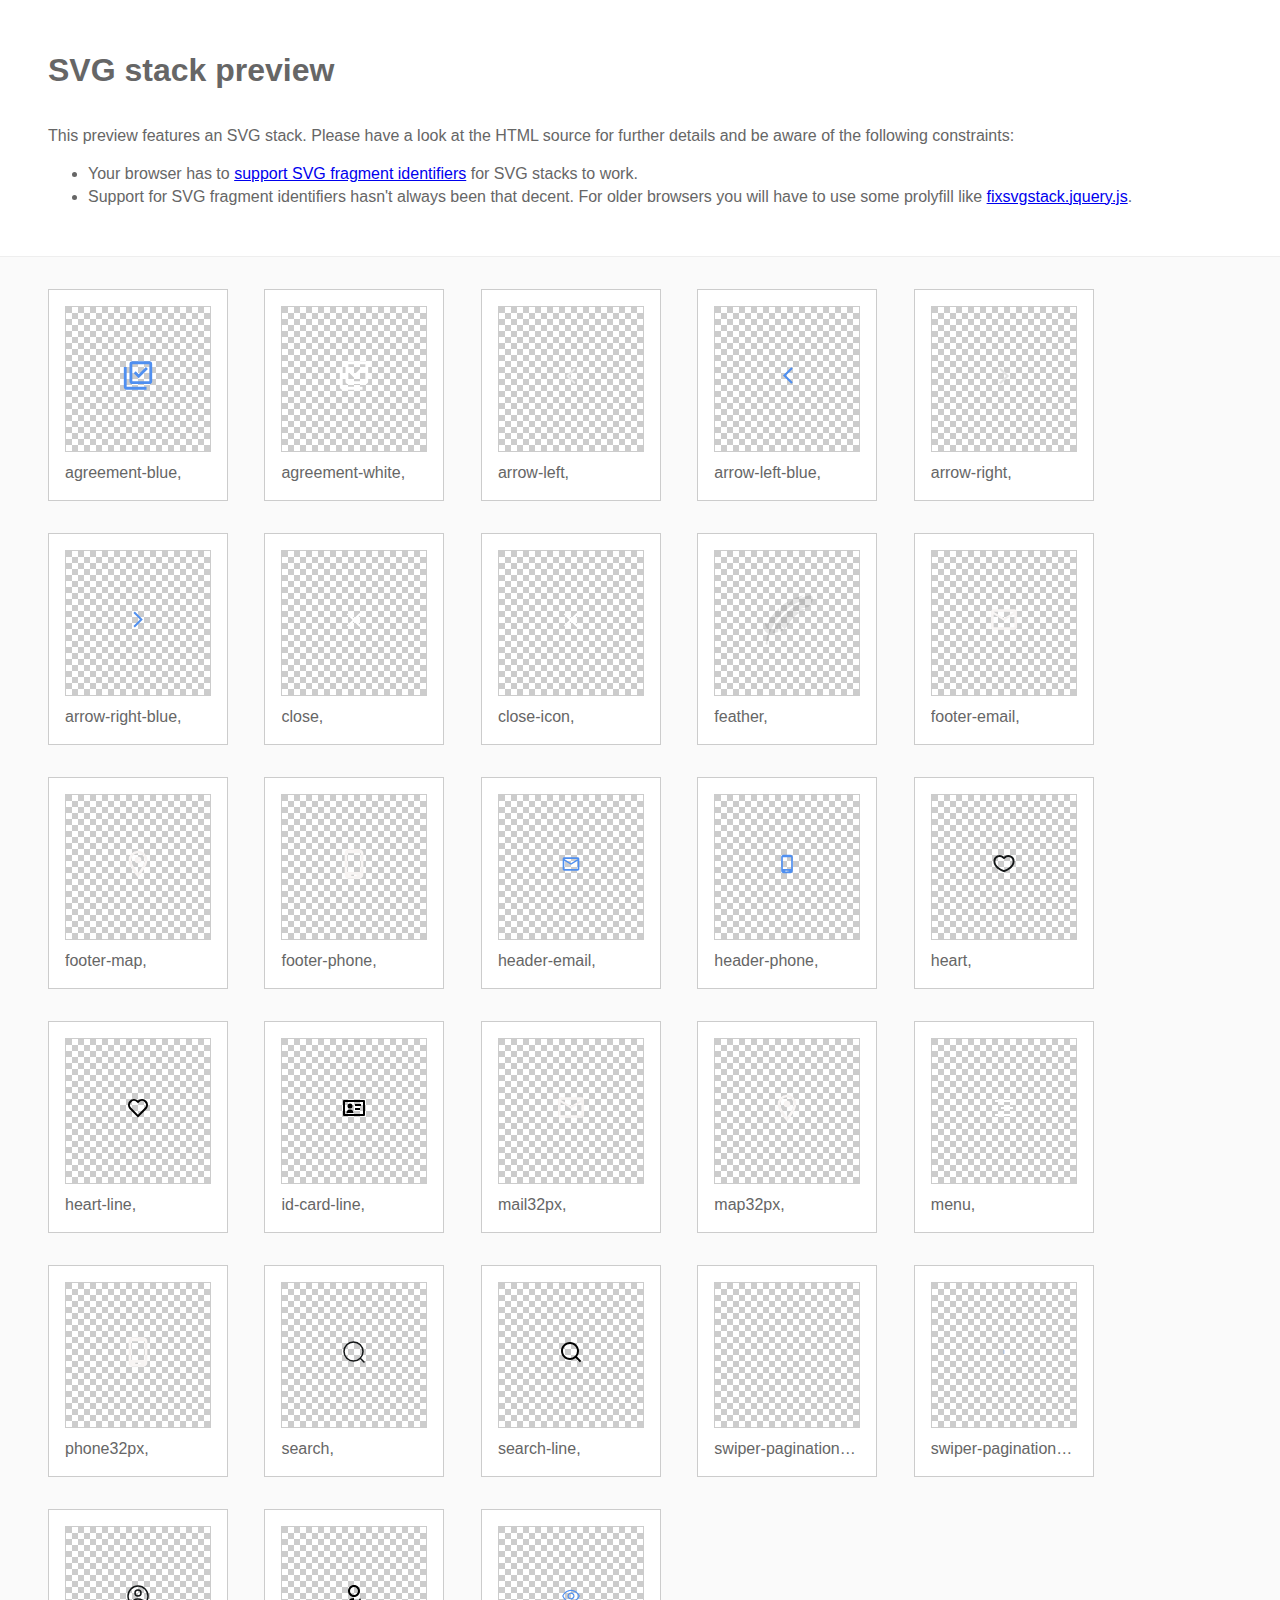
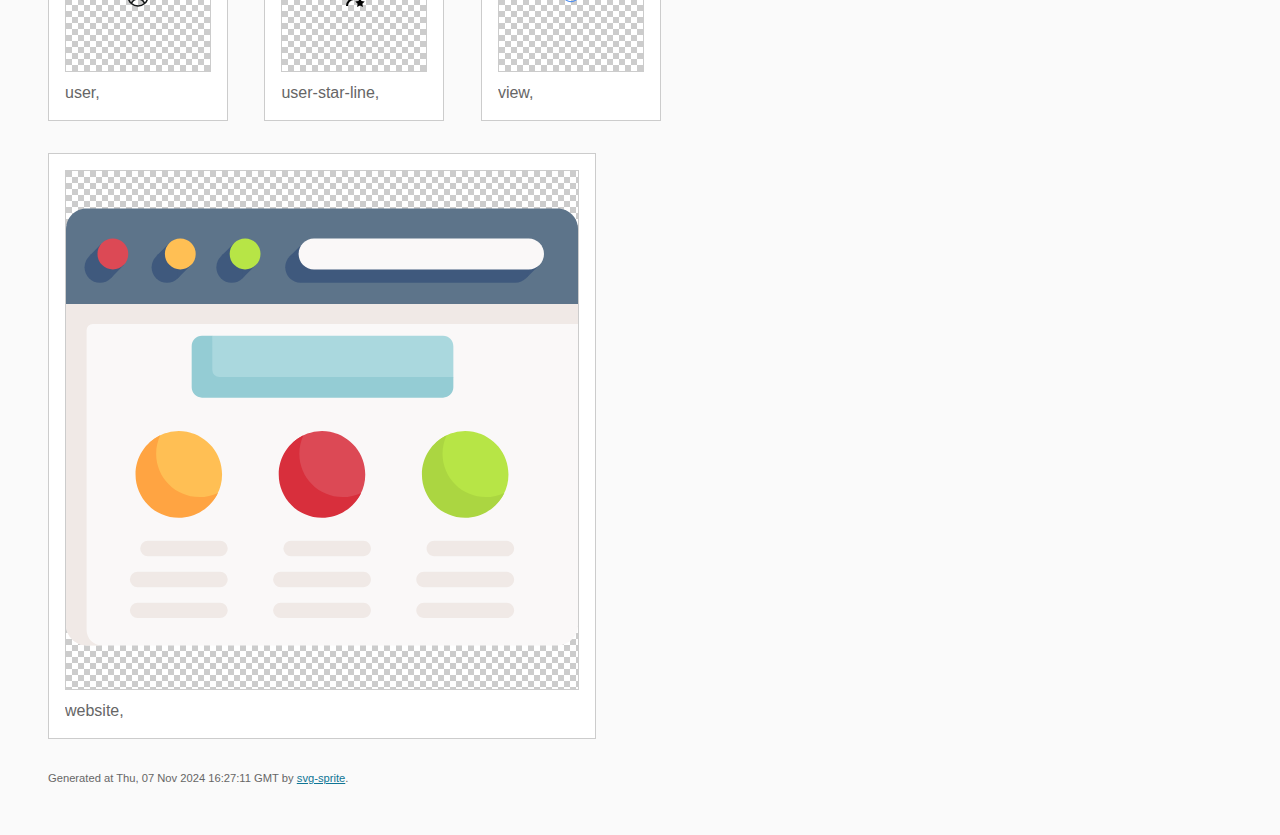
<file: img/svgsprite/stack/sprite.stack.html>
<!doctype html>
<html lang="en">
    <head>
        <meta charset="utf-8">
        <title>SVG stack preview | svg-sprite</title>
        <style>
            body {
                padding: 0;
                margin: 0;
                color: #666;
                background: #fafafa;
                font-family: Arial, Helvetica, sans-serif;
                font-size: 1em;
                line-height: 1.4;
            }

            header {
                display: block;
                padding: 3em 3em 2em;
                background-color: #fff;
            }

            header p {
                margin: 2em 0 0;
            }

            section {
                border-top: 1px solid #eee;
                padding: 2em 3em 0;
            }

            section ul {
                margin: 0;
                padding: 0;
            }

            section li {
                display: inline-block;
                background-color: #fff;
                position: relative;
                margin: 0 2em 2em 0;
                vertical-align: top;
                border: 1px solid #ccc;
                padding: 1em 1em 3em;
                cursor: default;
            }

            .icon-box {
                margin: 0;
                width: 144px;
                height: 144px;
                position: relative;
                background: #ccc url("data:image/svg+xml,%3Csvg xmlns='http://www.w3.org/2000/svg' width='12' height='12'%3E%3Cpath fill='%23fff' d='M6 0h6v6H6zM0 6h6v6H0z'/%3E%3C/svg%3E") top left repeat;
                border: 1px solid #ccc;
                display: table-cell;
                vertical-align: middle;
                text-align: center;
            }

            .icon {
                display: inline-block;
            }

            h1 {
                margin-top: 0;
            }

            h2 {
                margin: 0;
                padding: 0;
                font-size: 1em;
                font-weight: 400;
                white-space: nowrap;
                overflow: hidden;
                text-overflow: ellipsis;
                position: absolute;
                left: 1em;
                right: 1em;
                bottom: 1em;
            }

            footer {
                display: block;
                margin: 0;
                padding: 0 3em 3em;
            }

            footer p {
                margin: 0;
                font-size: .7em;
            }

            footer a {
                color: #0f7595;
                margin-left: 0;
            }
        </style>

<!--
Sprite shape dimensions
====================================================================================================
You will need to set the sprite shape dimensions via CSS when you use them as stack SVGs, otherwise
they would become a huge 100% in size. You may use the following dimension classes for doing so.
They might well be outsourced to an external stylesheet of course.
-->

<style>
 .svg-agreement-blue-dims { width: 36px; height: 35px; }
 .svg-agreement-white-dims { width: 36px; height: 35px; }
 .svg-arrow-left-dims { width: 21px; height: 20px; }
 .svg-arrow-left-blue-dims { width: 21px; height: 21px; }
 .svg-arrow-right-dims { width: 20px; height: 20px; }
 .svg-arrow-right-blue-dims { width: 20px; height: 21px; }
 .svg-close-dims { width: 24px; height: 24px; }
 .svg-close-icon-dims { width: 24px; height: 24px; }
 .svg-feather-dims { width: 55px; height: 56px; }
 .svg-footer-email-dims { width: 32px; height: 33px; }
 .svg-footer-map-dims { width: 32px; height: 32px; }
 .svg-footer-phone-dims { width: 32px; height: 32px; }
 .svg-header-email-dims { width: 20px; height: 20px; }
 .svg-header-phone-dims { width: 20px; height: 20px; }
 .svg-heart-dims { width: 24px; height: 25px; }
 .svg-heart-line-dims { width: 24px; height: 24px; }
 .svg-id-card-line-dims { width: 24px; height: 24px; }
 .svg-mail32px-dims { width: 32px; height: 33px; }
 .svg-map32px-dims { width: 32px; height: 32px; }
 .svg-menu-dims { width: 24px; height: 24px; }
 .svg-phone32px-dims { width: 32px; height: 32px; }
 .svg-search-dims { width: 24px; height: 24px; }
 .svg-search-line-dims { width: 24px; height: 24px; }
 .svg-swiper-pagination-bullet-dims { width: 4px; height: 24px; }
 .svg-swiper-pagination-bullet-active-dims { width: 4px; height: 40px; }
 .svg-user-dims { width: 24px; height: 24px; }
 .svg-user-star-line-dims { width: 24px; height: 24px; }
 .svg-view-dims { width: 22px; height: 20px; }
 .svg-website-dims { width: 512px; height: 512px; }
</style>

<!--
====================================================================================================
-->

    </head>
    <body>
        <header>
            <h1>SVG stack preview</h1>
            <p>This preview features an SVG stack. Please have a look at the HTML source for further details and be aware of the following constraints:</p>
            <ul>
                <li>Your browser has to <a href="https://caniuse.com/svg-fragment" target="_blank" rel="noopener noreferrer">support SVG fragment identifiers</a> for SVG stacks to work.</li>
                <li>Support for SVG fragment identifiers hasn't always been that decent. For older browsers you will have to use some prolyfill like <a href="https://github.com/preciousforever/SVG-Stacker/blob/master/fixsvgstack.jquery.js" target="_blank" rel="noopener noreferrer">fixsvgstack.jquery.js</a>.</li>
            </ul>
        </header>
        <section>

<!--
SVG stack
====================================================================================================
These SVG images make use of fragment identifiers (IDs) to reference certain portions of the
external sprite. By default, all shapes inside the sprite are hidden by CSS. The `:target` pseudo
selector is used to show the very shape that is referenced by the fragment identifier.
-->

            <ul>

             <li title="agreement-blue">
                    <div class="icon-box">
                        <img src="svg/sprite.stack.svg#agreement-blue" class="svg-agreement-blue-dims" alt="agreement-blue">
                    </div>
                    <h2>agreement-blue, </h2>
                </li>
             <li title="agreement-white">
                    <div class="icon-box">
                        <img src="svg/sprite.stack.svg#agreement-white" class="svg-agreement-white-dims" alt="agreement-white">
                    </div>
                    <h2>agreement-white, </h2>
                </li>
             <li title="arrow-left">
                    <div class="icon-box">
                        <img src="svg/sprite.stack.svg#arrow-left" class="svg-arrow-left-dims" alt="arrow-left">
                    </div>
                    <h2>arrow-left, </h2>
                </li>
             <li title="arrow-left-blue">
                    <div class="icon-box">
                        <img src="svg/sprite.stack.svg#arrow-left-blue" class="svg-arrow-left-blue-dims" alt="arrow-left-blue">
                    </div>
                    <h2>arrow-left-blue, </h2>
                </li>
             <li title="arrow-right">
                    <div class="icon-box">
                        <img src="svg/sprite.stack.svg#arrow-right" class="svg-arrow-right-dims" alt="arrow-right">
                    </div>
                    <h2>arrow-right, </h2>
                </li>
             <li title="arrow-right-blue">
                    <div class="icon-box">
                        <img src="svg/sprite.stack.svg#arrow-right-blue" class="svg-arrow-right-blue-dims" alt="arrow-right-blue">
                    </div>
                    <h2>arrow-right-blue, </h2>
                </li>
             <li title="close">
                    <div class="icon-box">
                        <img src="svg/sprite.stack.svg#close" class="svg-close-dims" alt="close">
                    </div>
                    <h2>close, </h2>
                </li>
             <li title="close-icon">
                    <div class="icon-box">
                        <img src="svg/sprite.stack.svg#close-icon" class="svg-close-icon-dims" alt="close-icon">
                    </div>
                    <h2>close-icon, </h2>
                </li>
             <li title="feather">
                    <div class="icon-box">
                        <img src="svg/sprite.stack.svg#feather" class="svg-feather-dims" alt="feather">
                    </div>
                    <h2>feather, </h2>
                </li>
             <li title="footer-email">
                    <div class="icon-box">
                        <img src="svg/sprite.stack.svg#footer-email" class="svg-footer-email-dims" alt="footer-email">
                    </div>
                    <h2>footer-email, </h2>
                </li>
             <li title="footer-map">
                    <div class="icon-box">
                        <img src="svg/sprite.stack.svg#footer-map" class="svg-footer-map-dims" alt="footer-map">
                    </div>
                    <h2>footer-map, </h2>
                </li>
             <li title="footer-phone">
                    <div class="icon-box">
                        <img src="svg/sprite.stack.svg#footer-phone" class="svg-footer-phone-dims" alt="footer-phone">
                    </div>
                    <h2>footer-phone, </h2>
                </li>
             <li title="header-email">
                    <div class="icon-box">
                        <img src="svg/sprite.stack.svg#header-email" class="svg-header-email-dims" alt="header-email">
                    </div>
                    <h2>header-email, </h2>
                </li>
             <li title="header-phone">
                    <div class="icon-box">
                        <img src="svg/sprite.stack.svg#header-phone" class="svg-header-phone-dims" alt="header-phone">
                    </div>
                    <h2>header-phone, </h2>
                </li>
             <li title="heart">
                    <div class="icon-box">
                        <img src="svg/sprite.stack.svg#heart" class="svg-heart-dims" alt="heart">
                    </div>
                    <h2>heart, </h2>
                </li>
             <li title="heart-line">
                    <div class="icon-box">
                        <img src="svg/sprite.stack.svg#heart-line" class="svg-heart-line-dims" alt="heart-line">
                    </div>
                    <h2>heart-line, </h2>
                </li>
             <li title="id-card-line">
                    <div class="icon-box">
                        <img src="svg/sprite.stack.svg#id-card-line" class="svg-id-card-line-dims" alt="id-card-line">
                    </div>
                    <h2>id-card-line, </h2>
                </li>
             <li title="mail32px">
                    <div class="icon-box">
                        <img src="svg/sprite.stack.svg#mail32px" class="svg-mail32px-dims" alt="mail32px">
                    </div>
                    <h2>mail32px, </h2>
                </li>
             <li title="map32px">
                    <div class="icon-box">
                        <img src="svg/sprite.stack.svg#map32px" class="svg-map32px-dims" alt="map32px">
                    </div>
                    <h2>map32px, </h2>
                </li>
             <li title="menu">
                    <div class="icon-box">
                        <img src="svg/sprite.stack.svg#menu" class="svg-menu-dims" alt="menu">
                    </div>
                    <h2>menu, </h2>
                </li>
             <li title="phone32px">
                    <div class="icon-box">
                        <img src="svg/sprite.stack.svg#phone32px" class="svg-phone32px-dims" alt="phone32px">
                    </div>
                    <h2>phone32px, </h2>
                </li>
             <li title="search">
                    <div class="icon-box">
                        <img src="svg/sprite.stack.svg#search" class="svg-search-dims" alt="search">
                    </div>
                    <h2>search, </h2>
                </li>
             <li title="search-line">
                    <div class="icon-box">
                        <img src="svg/sprite.stack.svg#search-line" class="svg-search-line-dims" alt="search-line">
                    </div>
                    <h2>search-line, </h2>
                </li>
             <li title="swiper-pagination-bullet">
                    <div class="icon-box">
                        <img src="svg/sprite.stack.svg#swiper-pagination-bullet" class="svg-swiper-pagination-bullet-dims" alt="swiper-pagination-bullet">
                    </div>
                    <h2>swiper-pagination-bullet, </h2>
                </li>
             <li title="swiper-pagination-bullet-active">
                    <div class="icon-box">
                        <img src="svg/sprite.stack.svg#swiper-pagination-bullet-active" class="svg-swiper-pagination-bullet-active-dims" alt="swiper-pagination-bullet-active">
                    </div>
                    <h2>swiper-pagination-bullet-active, </h2>
                </li>
             <li title="user">
                    <div class="icon-box">
                        <img src="svg/sprite.stack.svg#user" class="svg-user-dims" alt="user">
                    </div>
                    <h2>user, </h2>
                </li>
             <li title="user-star-line">
                    <div class="icon-box">
                        <img src="svg/sprite.stack.svg#user-star-line" class="svg-user-star-line-dims" alt="user-star-line">
                    </div>
                    <h2>user-star-line, </h2>
                </li>
             <li title="view">
                    <div class="icon-box">
                        <img src="svg/sprite.stack.svg#view" class="svg-view-dims" alt="view">
                    </div>
                    <h2>view, </h2>
                </li>
             <li title="website">
                    <div class="icon-box">
                        <img src="svg/sprite.stack.svg#website" class="svg-website-dims" alt="website">
                    </div>
                    <h2>website, </h2>
                </li>
         </ul>

<!--
====================================================================================================
-->

        </section>
        <footer>
            <p>Generated at Thu, 07 Nov 2024 16:27:11 GMT by <a href="https://github.com/svg-sprite/svg-sprite" target="_blank" rel="noopener noreferrer">svg-sprite</a>.</p>
        </footer>
    </body>
</html>
</file>
